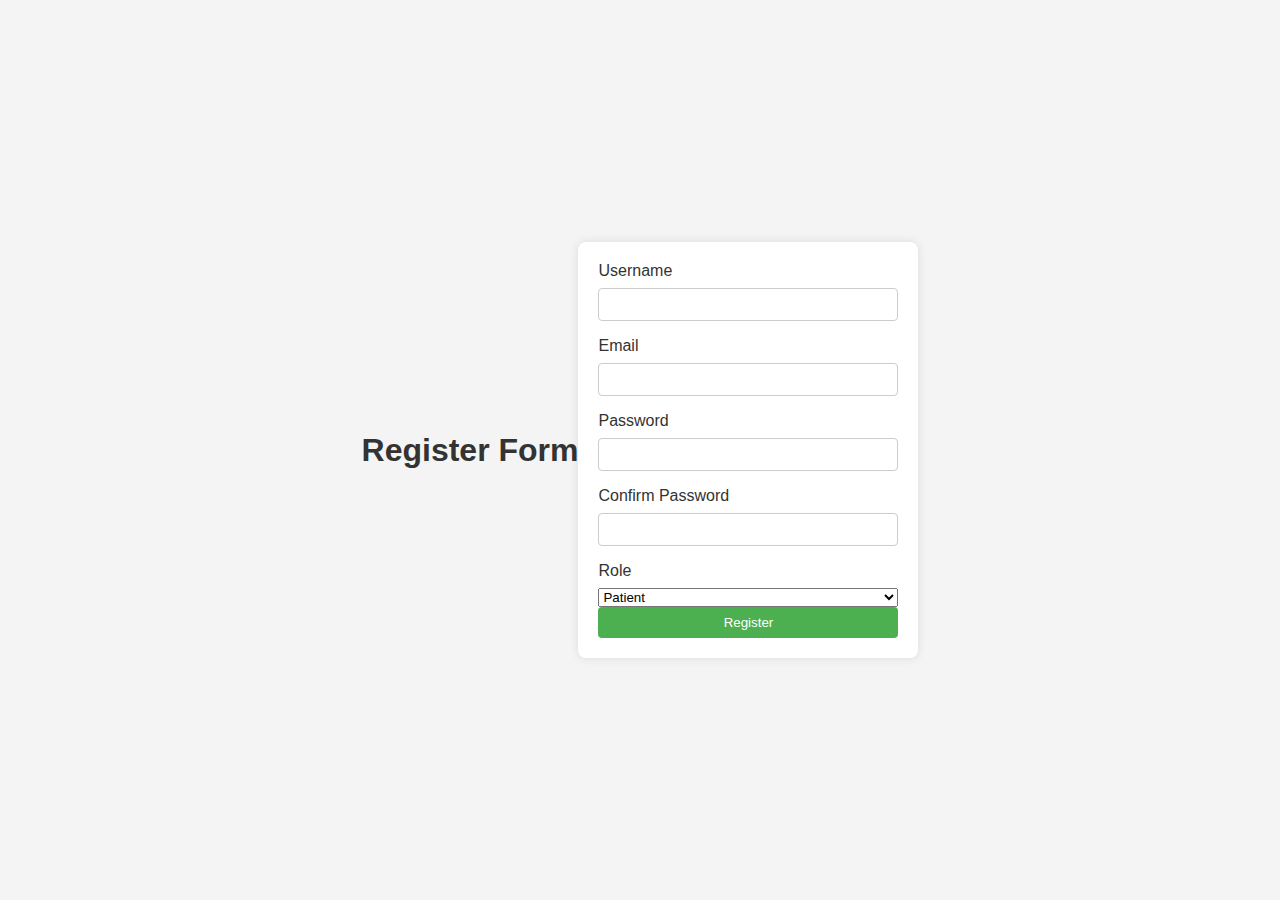
<file: app/templates/register.html>
<!DOCTYPE html>
<html lang="en">
<head>
    <meta charset="UTF-8">
    <meta name="viewport" content="width=device-width, initial-scale=1.0">
    <title>Registration Form</title>
    <style>
        body {
            font-family: Arial, sans-serif;
            background-color: #f4f4f4;
            margin: 0;
            padding: 0;
        }

        .container {
            display: flex;
            height: 100vh;
            align-items: center;
            justify-content: center;
        }

        .form {
            background-color: #fff;
            border-radius: 8px;
            box-shadow: 0 0 10px rgba(0, 0, 0, 0.1);
            padding: 20px;
            width: 300px;
        }

        h1 {
            text-align: center;
            color: #333;
        }

        form {
            display: flex;
            flex-direction: column;
        }

        label {
            margin-bottom: 8px;
            color: #333;
        }

        input {
            padding: 8px;
            margin-bottom: 16px;
            border: 1px solid #ccc;
            border-radius: 4px;
        }

        button {
            padding: 8px;
            background-color: #4caf50;
            color: #fff;
            border: none;
            border-radius: 4px;
            cursor: pointer;
        }

        button:hover {
            background-color: #45a049;
        }
    </style>
</head>
<body>
    <div class="container">
        <h1>Register Form</h1>
        <div class="form">
            <form action="/register/" method="POST">
                <label for="username">Username</label>
                <input type="text" id="username" name="username" required>

                <label for="email_address">Email</label>
                <input type="email" id="email_address" name="email_address" required>

                <label for="password">Password</label>
                <input type="password" id="password" name="password" required>

                <label for="confirm_password">Confirm Password</label>
                <input type="password" id="confirm_password" name="confirm_password" required>

                <label for="role">Role</label>
                <select id="role" name="role" required>
                    <option value="patient">Patient</option>
                </select>

                <button type="submit">Register</button>
            </form>
        </div>
    </div>

</body>

<script>
    document.addEventListener("DOMContentLoaded", function() {
        var password = document.getElementById("password");
        var confirm_password = document.getElementById("confirm_password");
        var form = document.querySelector("form");

        function validatePassword() {
            if (password.value !== confirm_password.value) {
                confirm_password.setCustomValidity("Passwords do not match");
            } else {
                confirm_password.setCustomValidity("");
            }
        }

        password.addEventListener("input", validatePassword);
        confirm_password.addEventListener("input", validatePassword);

        form.addEventListener("submit", function(event) {
            validatePassword();
            if (!form.checkValidity()) {
                event.preventDefault(); // Prevent form submission
            }
        });
    });
</script>

</html>
</file>
